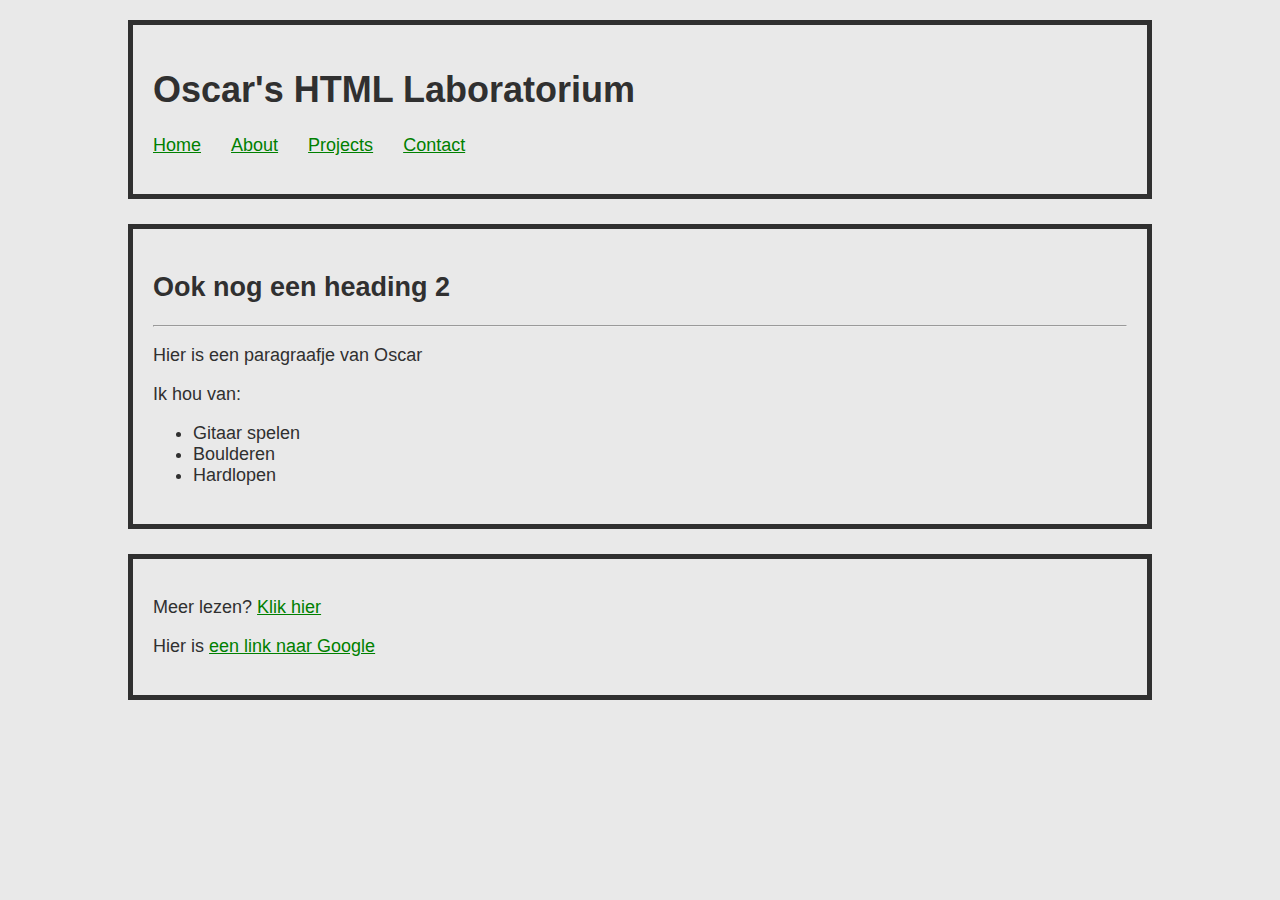
<file: index.html>
<!DOCTYPE html>
<html>

<head>
  <link rel="stylesheet" type="text/css" href="style.css">
    <title> Eerste HTML Pagina </title>
  
</head>



<body>

  <header>
    <h1>Oscar's HTML Laboratorium</h1>

    <nav>
      <ul>
        <li><a href="index.html">Home</a></li>
        <li><a href="about.html">About</a></li>
        <li><a href="#">Projects</a></li>
        <li><a href="contact.html">Contact</a></li>
      </ul>
    </nav>

  </header>
  
  <main>
    
    <h2>Ook nog een heading 2</h2>
  
    <hr>
  
    <p>Hier is een paragraafje van Oscar</p>


    <p>Ik hou van:</p>
     <ul>
        <li>Gitaar spelen</li>
        <li>Boulderen</li>
        <li>Hardlopen</li>
    </ul>

  </main>

  <footer>
    <nav>
      <p>Meer lezen? <a href="about.html">Klik hier</a></p>
      <p>Hier is <a href="https://www.google.com" target="blank">een link naar Google</a></p>
    </nav>
  </footer>

</body>

</html>
</file>
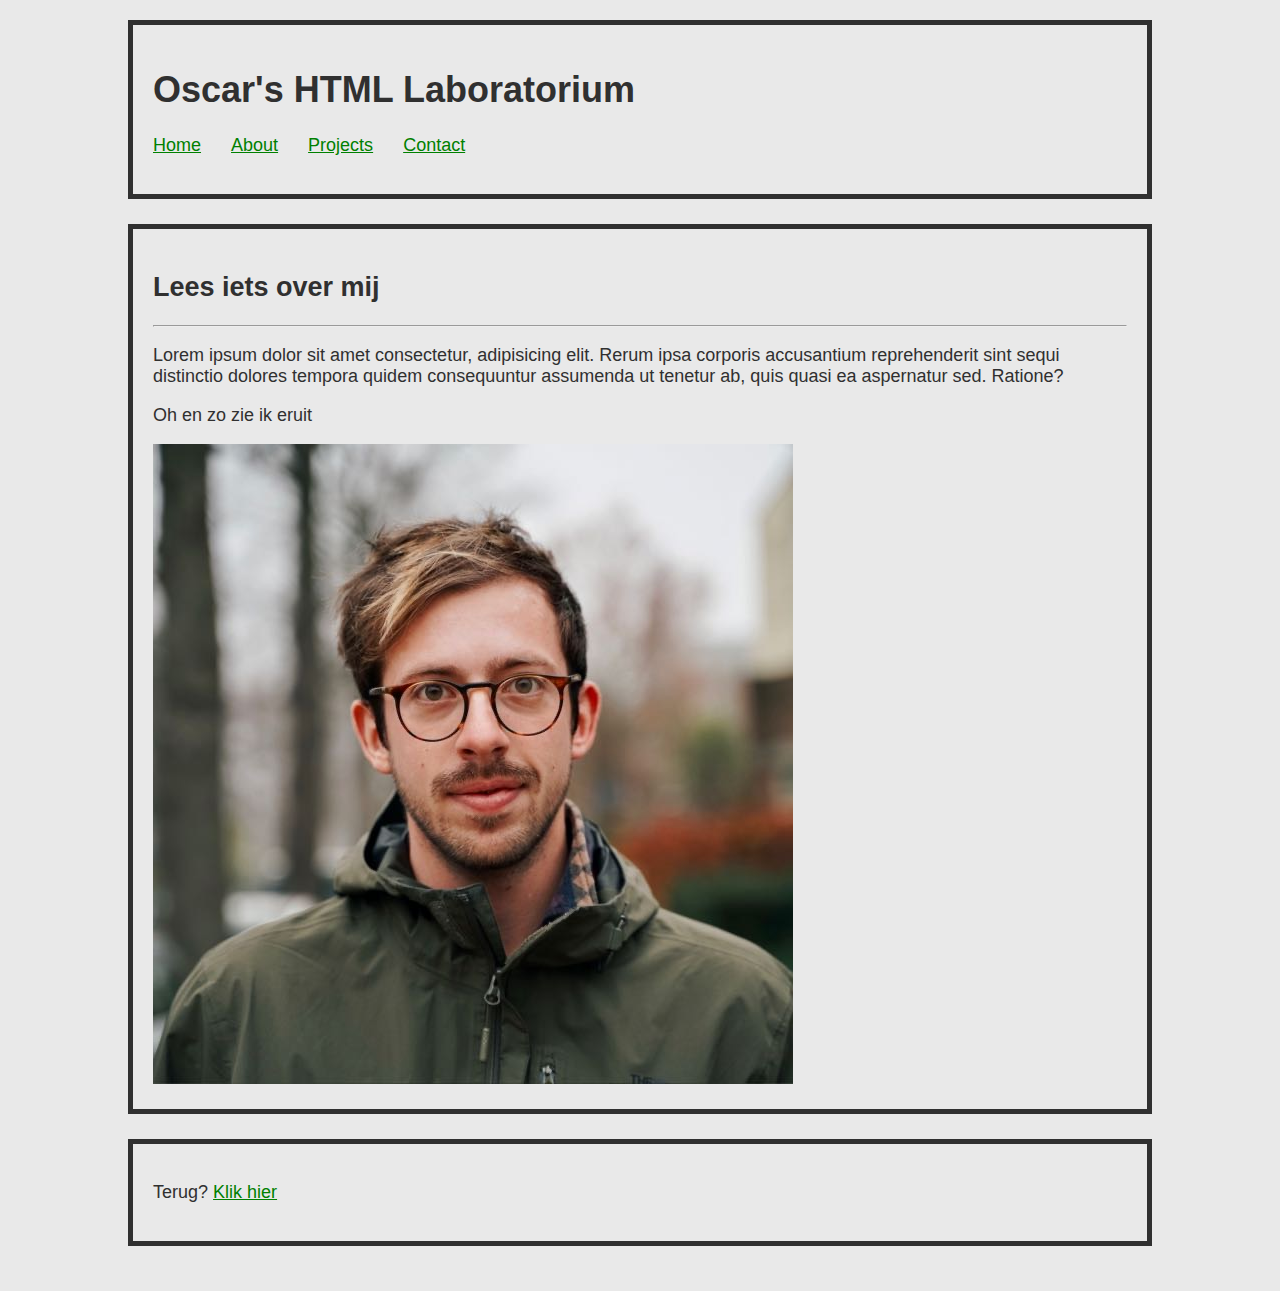
<file: about.html>
<!DOCTYPE html>
 <html>
        <head>
          <link rel="stylesheet" type="text/css" href="style.css">
          <title> Tweede HTML Pagina </title>
        </head>
       
          
          
          <body>
            
            <header>
              <h1>Oscar's HTML Laboratorium</h1>
              <nav>
                <ul>
                  <li><a href="index.html">Home</a></li>
                  <li><a href="about.html">About</a></li>
                  <li><a href="#">Projects</a></li>
                  <li><a href="contact.html">Contact</a></li>
                </ul>
              </nav>
            </header>
            
            <main>
              <h2>Lees iets over mij</h2>
              <hr>
              <p>Lorem ipsum dolor sit amet consectetur, adipisicing elit. Rerum ipsa corporis accusantium reprehenderit sint sequi distinctio dolores tempora quidem consequuntur assumenda ut tenetur ab, quis quasi ea aspernatur sed. Ratione?</p>
              <p>Oh en zo zie ik eruit</p>
              <img src="IMG-7641.JPG">
            </main>

            <footer>
              <p>Terug? <a href="index.html">Klik hier</a></p>
            </footer>
        
          </body>
 </html>
</file>
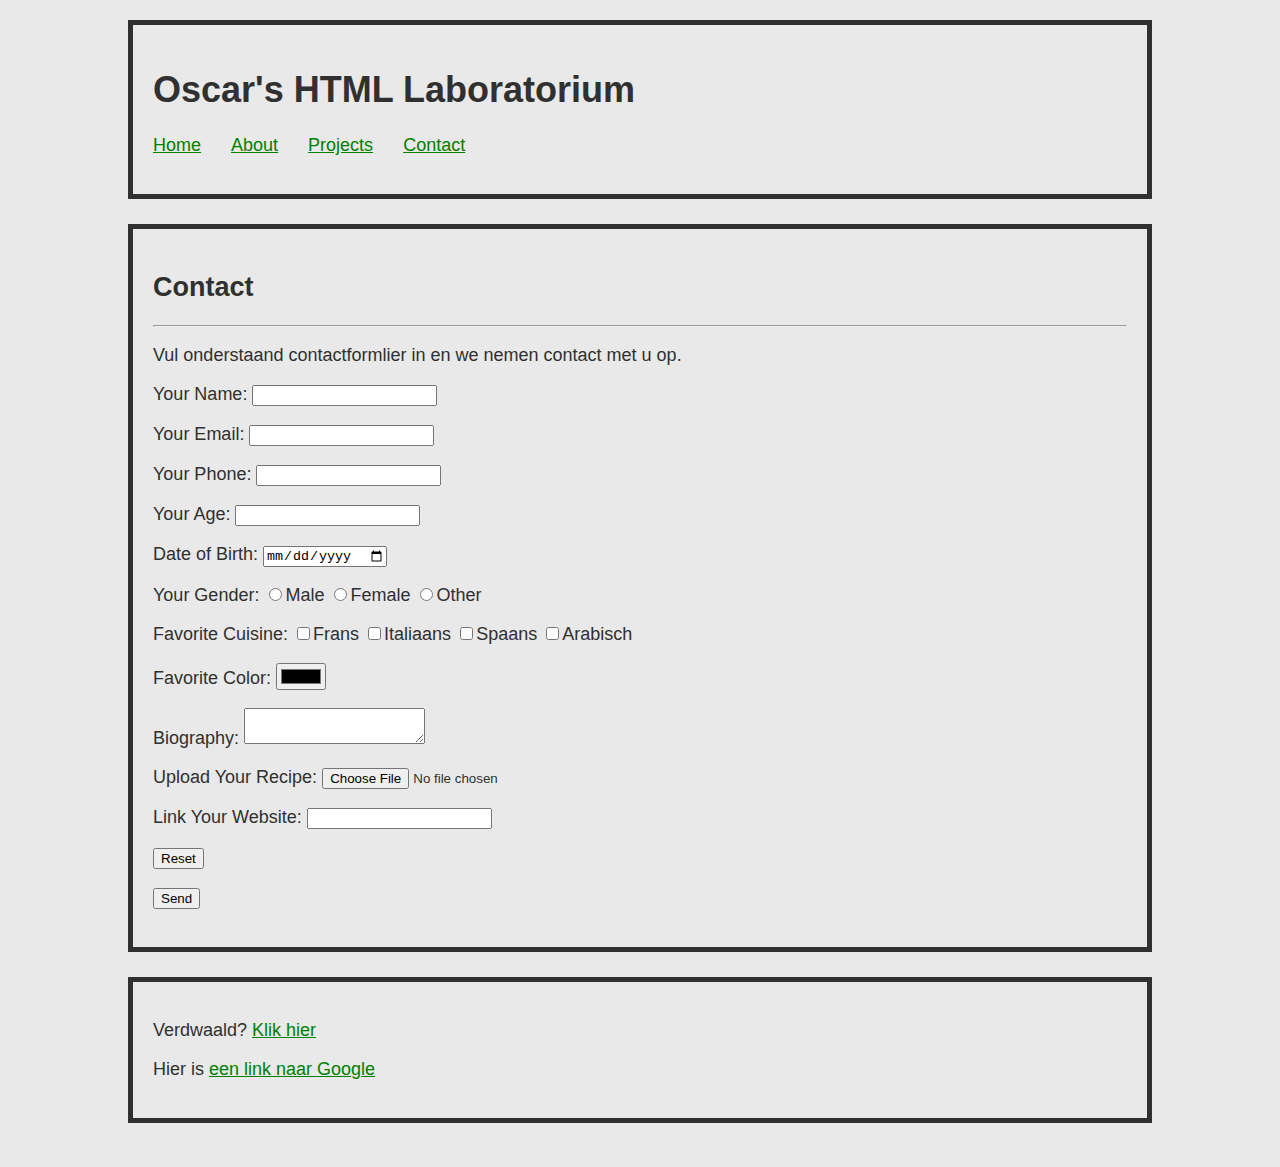
<file: contact.html>
<!DOCTYPE html>
<html>

<head>
  <link rel="stylesheet" type="text/css" href="style.css">
    <title> Eerste HTML Pagina </title>
  
</head>



<body>

  <header>
    <h1>Oscar's HTML Laboratorium</h1>

    <nav>
      <ul>
        <li><a href="index.html">Home</a></li>
        <li><a href="about.html">About</a></li>
        <li><a href="#">Projects</a></li>
        <li><a href="contact.html">Contact</a></li>
      </ul>
    </nav>

  </header>
  
  <main>
    
    <h2>Contact</h2>
  
    <hr>
  
    <p>Vul onderstaand contactformlier in en we nemen contact met u op.</p>
    
    <form name="contact" method="POST" data-netlify="true">
      <p>
        <label>Your Name: <input type="text" name="name" /></label>   
      </p>

      <p>
        <label>Your Email: <input type="email" name="email" /></label>
      </p>
      
      <p>
        <label>Your Phone: <input type="tel" name="phone" /></label>
      </p>

      <p>
        <label>Your Age: <input type="number" name="age" /></label>
      </p>

      <p>
        <label>Date of Birth: <input type="date" name="date_of_birth" /></label>
      </p>

      <p>
        <label>Your Gender: 
          <input type="radio" name="gender" value="Male">Male
          <input type="radio" name="gender" value="Female">Female
          <input type="radio" name="gender" value="Other">Other
        </label>
      </p>


      <p>
        <label>Favorite Cuisine:
          <input type="checkbox" name="favorite_cuisine" value="Frans" />Frans
          <input type="checkbox" name="favorite_cuisine" value="Italiaans"/>Italiaans
          <input type="checkbox" name="favorite_cuisine" value="Spaans"/>Spaans
          <input type="checkbox" name="favorite_cuisine" value="Arabisch"/>Arabisch
        </label>
      </p>

      <p>
        <label>Favorite Color:
          <input type="color" name="favorite_color">
        </label>
      </p>

      <p>
        <label>Biography: 
          <textarea name="biography"></textarea>
        </label>
      </p>

      <p>
        <label>Upload Your Recipe:
          <input type="file" name="recipe_file">
        </label>
      </p>

      <p>
        <label>Link Your Website:
          <input type="url" name="website">
        </label>
      </p>

      <p>
        <button type="reset">Reset</button>
      </p>

      <p>
        <button type="submit">Send</button>
      </p>
    </form>
  

  </main>

  <footer>
    <nav>
      <p>Verdwaald? <a href="index.html">Klik hier</a></p>
      <p>Hier is <a href="https://www.google.com" target="blank">een link naar Google</a></p>
    </nav>
  </footer>

</body>

</html>
</file>
<file: style.css>
body {
  color: rgb(48, 48, 48);
  font: 18px arial, sans-serif;
  width: 80%;
  margin: 0 auto;
  padding: 20px 20px;
  background-color: rgb(233, 233, 233);
  font: 20px, helvetica, sans-serif;
}

a {
  color: green;
}

a:hover {
  color: purple;
}

header {
  border: 5px solid rgb(48, 48, 48);
  padding: 20px;
}

nav ul {
  padding: 0;
}

nav li {
  display: inline;
  margin-right: 25px;
}

main {
  border: 5px solid rgb(48, 48, 48);
  margin: 25px 0px;
  padding: 20px;
}

footer {
  border: 5px solid rgb(48, 48, 48);
  margin: 25px 0px;
  padding: 20px;
}

@media (max-width: 1024px) {
  body {
    background-color: rgb(243, 153, 255);
    font-size: 22px;
  }
}
</file>
